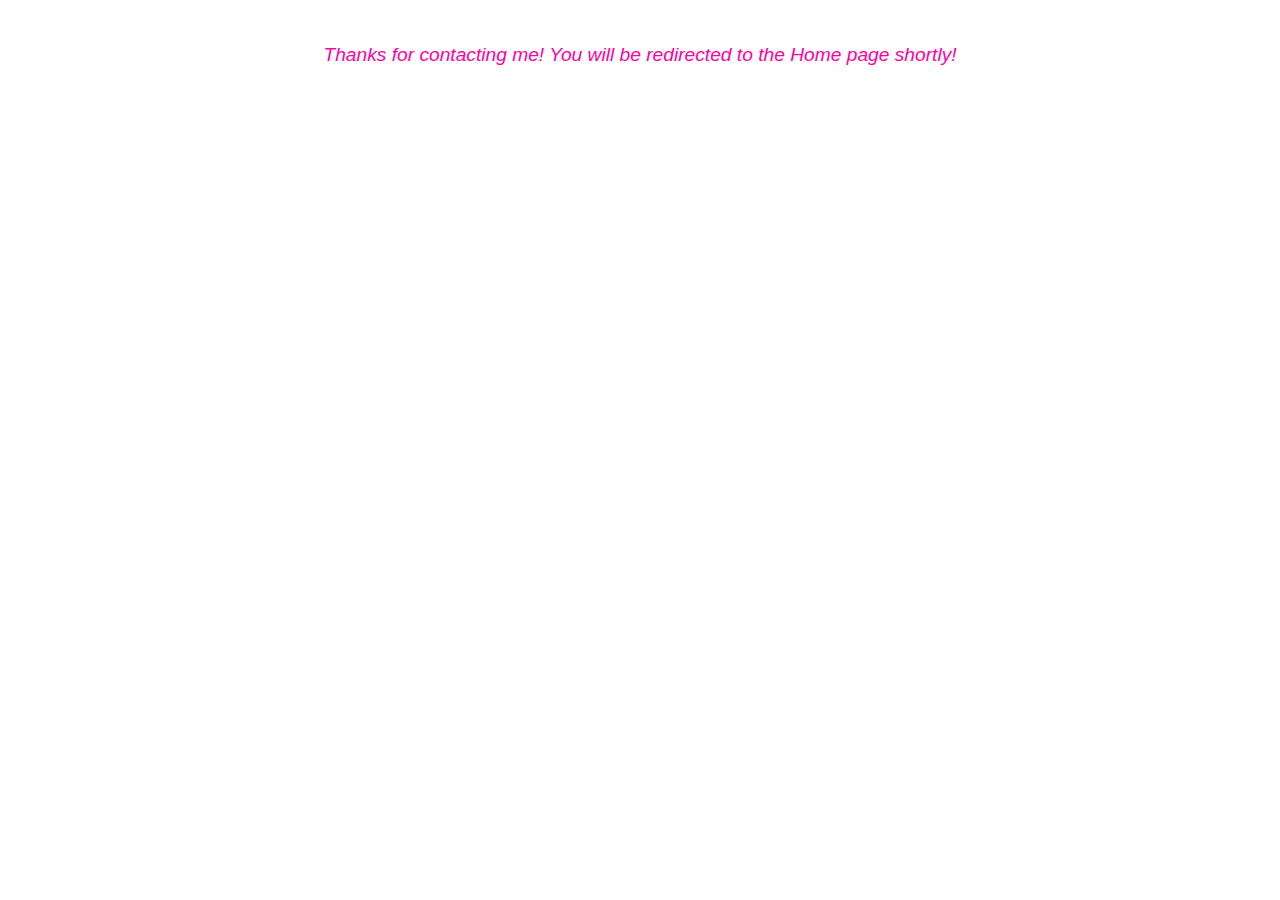
<file: success.html>
<!DOCTYPE html>
<html lang="en">

<head>
    <meta charset="UTF-8">
    <meta name="viewport" content="width=device-width, initial-scale=1.0">
    <title>Success</title>
    <link rel="stylesheet" href="style.css">
    <script src="success.js" defer></script>
</head>

<body>
    <section>
        <div class="contactformsubmission">
            Thanks for contacting me! You will be redirected to the Home page shortly!
        </div>
    </section>
</body>

</html>
</file>
<file: style.css>
.header {
  background-color: #333;
  padding: 10px;
  text-align: center;
  position: fixed;
  top: 0;
  width: 100%;
  display: flex;
  align-items: center;
  justify-content: center;
  font-family: 'Gill Sans', 'Gill Sans MT', Calibri, 'Trebuchet MS', sans-serif;
  font-size: xx-large;
  color: #ff00a6;
  text-shadow: #696666 2px 2px 0.2rem;
  height: 50px;
  z-index: 10;
}

header > h1 {
  font-family: 'Courier New', Courier, monospace;
  padding: 0 20px;
  text-align: center;
  padding-top: 100px;
}

.menu {
  display: flex;
  width: 100%;
  font-family: 'Courier New', Courier, monospace;
  background-color: rgb(238, 160, 221);
  text-align: center;
  justify-content: center;
  height: 50px;
  margin-top: 50px;
  margin-left: auto; /* Center the navigation bar horizontally */
  margin-right: auto; /* Center the navigation bar horizontally */
  z-index: 12;
  position: relative;
}

ul {
  list-style-type: none; /* Remove default list styles */
  margin: 10px;
  padding: 10px;
}

li {
  display: inline; /* Display list items horizontally */
  margin-right: 20px; /* Add spacing between items */
}

a {
  color: rgb(38, 26, 70); /* Link color */
  font-weight: bolder;
  transition: color 0.3s ease; /* Add transition for color change */
}

a:hover {
  color: #ccc; /* Change link color on hover */
}

.photo-text-block {
  display: flex; /* Create a flex container */
  justify-content: center; /* Center items horizontally */
  align-items: center; /* Center items vertically */
  height: 200px; /* Just for demonstration */
  border: 2px solid #ff0000;
  font-family: 'Courier New', Courier, monospace;
  font-style: bold;

  text-align: center;
  align-items: center;
  justify-content: center;
}

.imgsize {
  width: 300px;
  height: auto;
  text-align: center;
  align-items: center;
  justify-content: center;
}

.body-text {
  font-family: 'Gill Sans', 'Gill Sans MT', Calibri, 'Trebuchet MS', sans-serif;
  font-size: large;
  color: rgb(46, 56, 30);
  padding-top: 20px;
  margin-top: 20px;
}

.body-container {
  padding-top: 10%;
}

.container {
  max-width: auto;
  margin: 10px auto;
  padding: 10px;
  display: flex;
  justify-content: center;
  align-items: center;
  font-family: 'Courier New', Courier, monospace;
  padding-top: 50px;
}

.fit-picture {
  width: 250px;
  justify-content: center;
}

.image-container {
  display: flex;
  justify-content: center;
  gap: 20px; /* Add space between images */
  margin: 20px 0;
}

.image-container img {
  border: 2px solid #ff00a6; /* Add a border to images within the image container */
}

.quote {
  display: flex;
  align-items: center;
  justify-content: center;
  font-family: 'Gill Sans', 'Gill Sans MT', Calibri, 'Trebuchet MS', sans-serif;
  font-size: large;
  color: rgb(163, 80, 21);
  font-style: italic;
}

body {
  display: flex;
  display: inline;
  top: 0;
  width: 100%;
  padding-top: 50px;
  margin-top: 50px;
}

.footer {
  background-color: #333;
  color: white;
  padding: 20px;
  text-align: center;
  font-size: xx-large;
  font-family: 'Gill Sans', 'Gill Sans MT', Calibri, 'Trebuchet MS', sans-serif;
}

.contactformsubmission {
  font-family: 'Gill Sans', 'Gill Sans MT', Calibri, 'Trebuchet MS', sans-serif;
  font-style: italic;
  font-size: larger;
  text-align: center;
  color: #ff00a6;
  margin-top: 2vw;
}

.flexbox-div {
  display: flex;
  padding: 2%;
  margin-top: 3vw;
  text-align: center;
  align-items: center;
  justify-content: center;
  border: 5px dotted #ff00a6;
  background-color: lightgrey;
  font-family: 'Gill Sans', 'Gill Sans MT', Calibri, 'Trebuchet MS', sans-serif;
}

@media (max-width: 600px) {
  .imgsize {
    width: 100px; /* Smaller images on small screens */
  }
}
</file>
